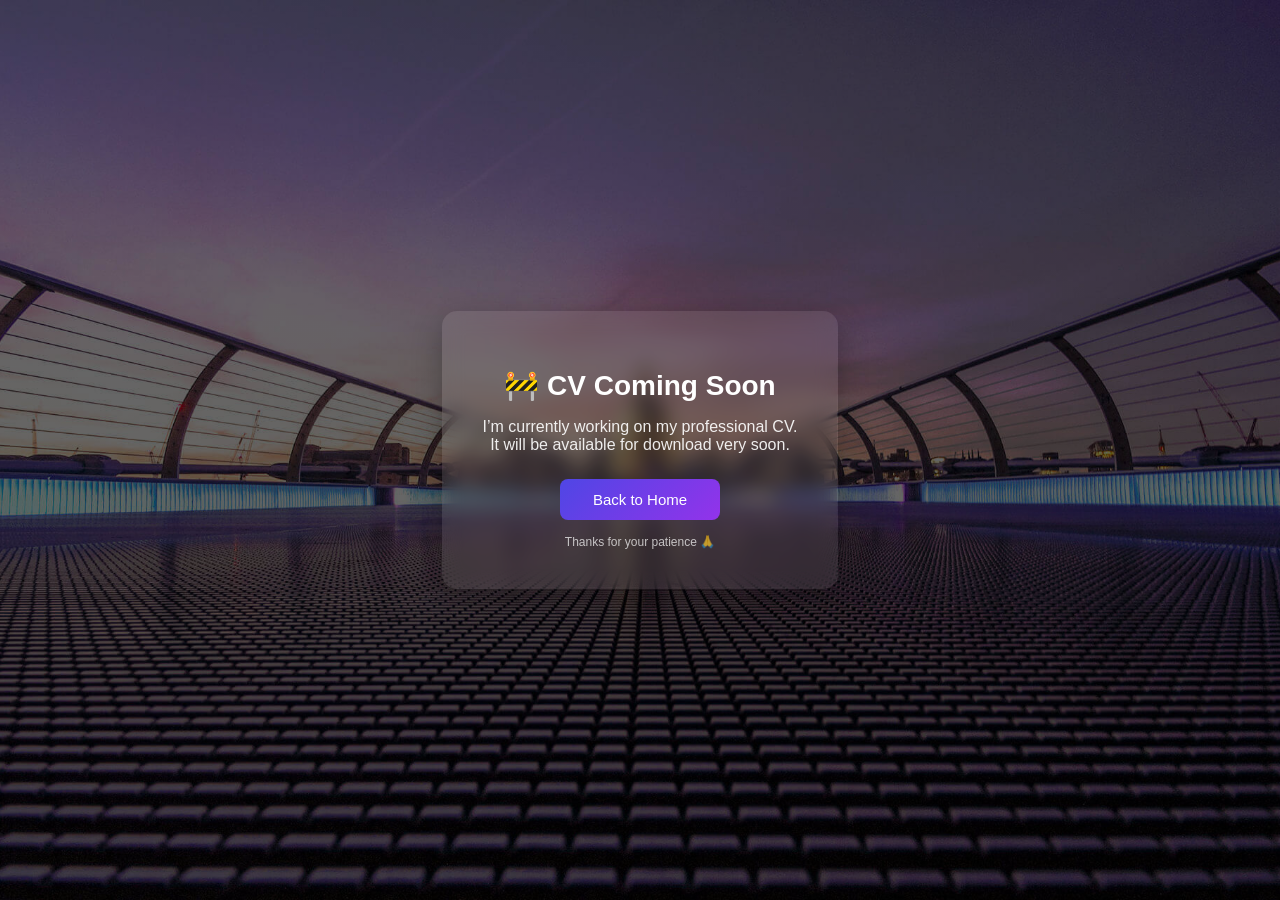
<file: index1.html>
<!DOCTYPE html>
<html lang="en">
<head>
  <meta charset="UTF-8" />
  <meta name="viewport" content="width=device-width, initial-scale=1.0"/>
  <title>CV Coming Soon</title>

  <style>
    body {
      margin: 0;
      height: 100vh;
      display: flex;
      justify-content: center;
      align-items: center;
      font-family: Arial, sans-serif;
      background: linear-gradient(rgba(0,0,0,0.6), rgba(0,0,0,0.6)),
                  url("images/bg-image/bg-10.jpg") center/cover no-repeat;
      color: white;
      text-align: center;
    }

    .container {
      background: rgba(255, 255, 255, 0.08);
      padding: 40px;
      border-radius: 15px;
      backdrop-filter: blur(10px);
      box-shadow: 0 10px 30px rgba(0,0,0,0.3);
      max-width: 500px;
    }

    h1 {
      font-size: 28px;
      margin-bottom: 10px;
    }

    p {
      font-size: 16px;
      opacity: 0.9;
      margin-bottom: 25px;
    }

    .btn {
      padding: 12px 20px;
      width: 160px;
      border-radius: 8px;
      border: none;
      color: white;
      background: linear-gradient(135deg, #4f46e5, #9333ea);
      cursor: pointer;
      font-size: 15px;
      transition: 0.3s ease;
    }

    .btn:hover {
      transform: scale(1.05);
      background: linear-gradient(135deg, #6366f1, #a855f7);
    }

    .small-text {
      margin-top: 15px;
      font-size: 12px;
      opacity: 0.7;
    }
  </style>
</head>

<body>

  <div class="container">
    <h1>🚧 CV Coming Soon</h1>
    <p>
      I’m currently working on my professional CV.<br>
      It will be available for download very soon.
    </p>

    <a href="index.html">
      <button class="btn">Back to Home</button>
    </a>

    <div class="small-text">
      Thanks for your patience 🙏
    </div>
  </div>

</body>
</html>
</file>
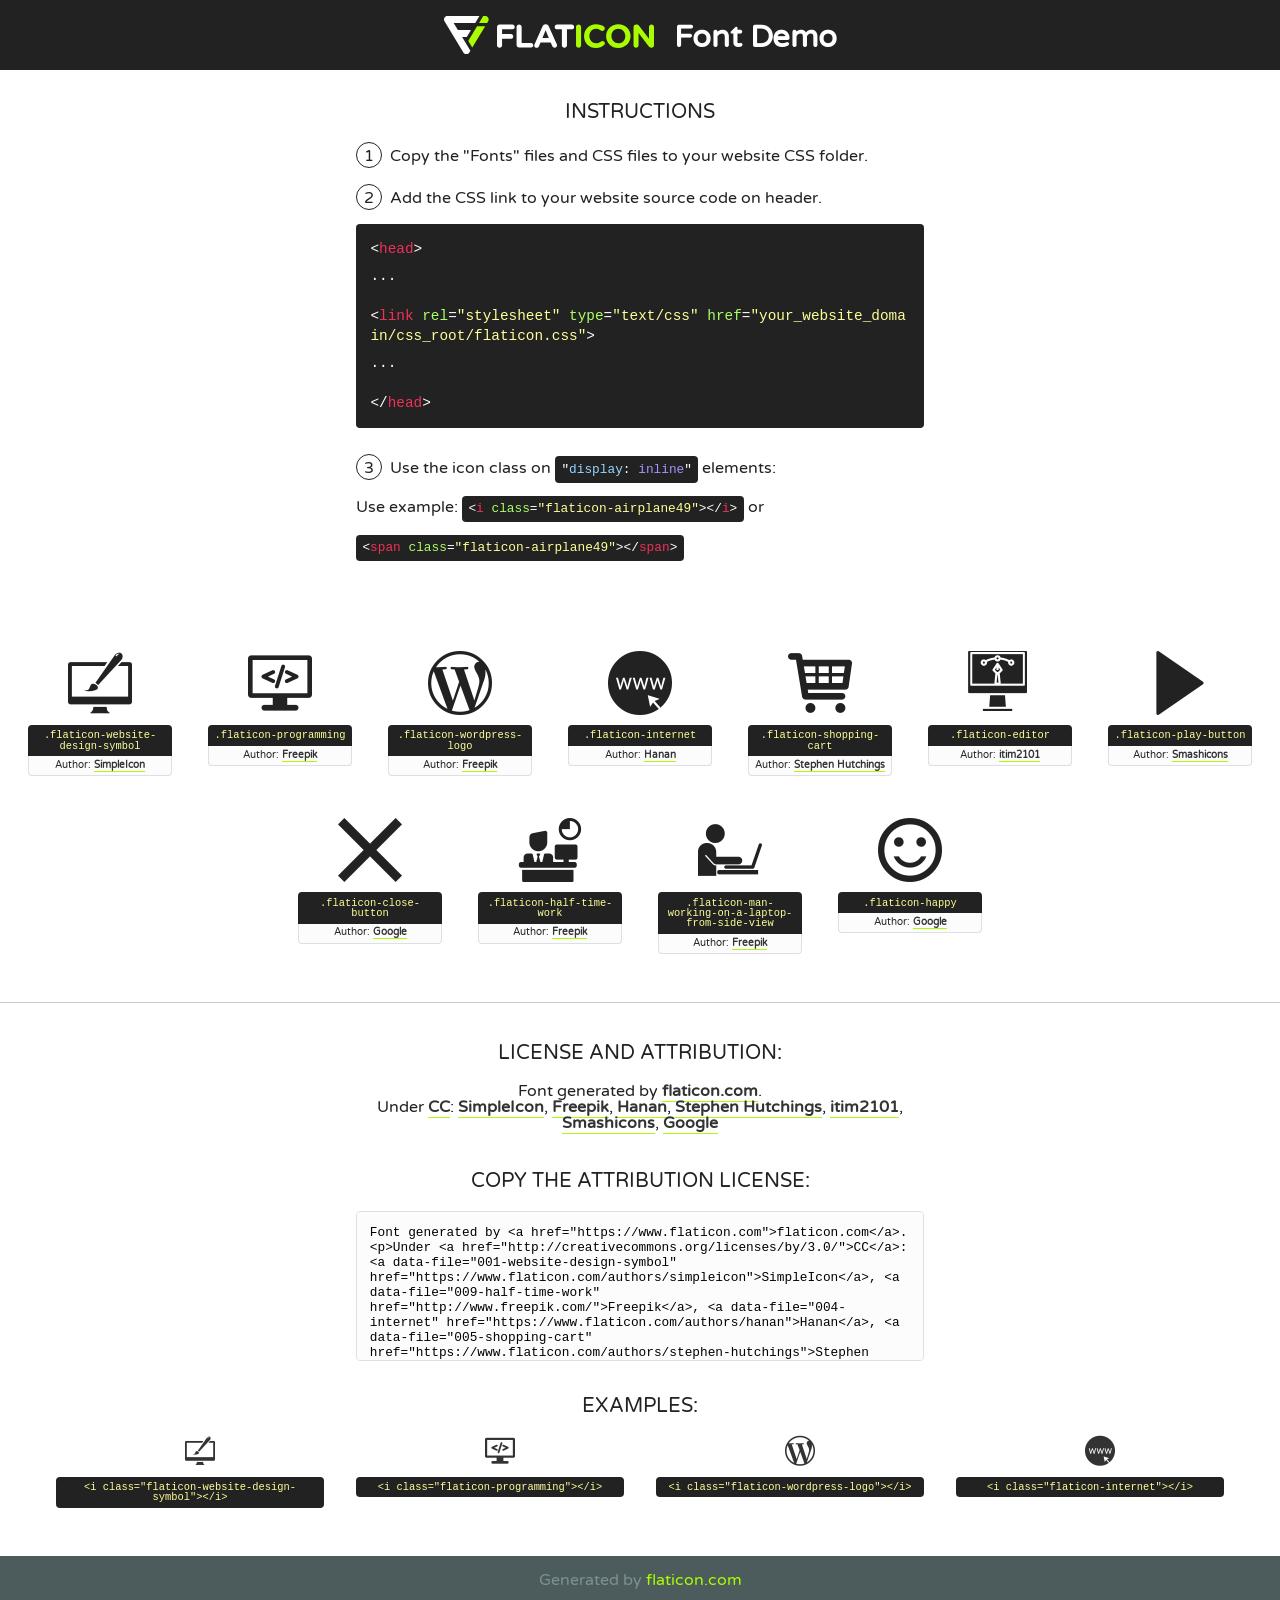
<file: fonts/flaticon.html>
<!DOCTYPE html>
<!--
  Flaticon icon font: Flaticon
  Creation date: 07/12/2018 18:53
-->
<html>
<!DOCTYPE html>
<html>


<!-- Mirrored from themetrading.com/html/runaway/template/regular/fonts/flaticon.html by HTTrack Website Copier/3.x [XR&CO'2014], Mon, 05 Aug 2019 14:58:00 GMT -->
<head>
    <title>Flaticon WebFont</title>
    <link href="http://fonts.googleapis.com/css?family=Varela+Round" rel="stylesheet" type="text/css" />
    <link rel="stylesheet" type="text/css" href="flaticon.css">
    <meta charset="UTF-8">
    <style>
    html, body, div, span, applet, object, iframe,
    h1, h2, h3, h4, h5, h6, p, blockquote, pre,
    a, abbr, acronym, address, big, cite, code,
    del, dfn, em, img, ins, kbd, q, s, samp,
    small, strike, strong, sub, sup, tt, var,
    b, u, i, center,
    dl, dt, dd, ol, ul, li,
    fieldset, form, label, legend,
    table, caption, tbody, tfoot, thead, tr, th, td,
    article, aside, canvas, details, embed, 
    figure, figcaption, footer, header, hgroup, 
    menu, nav, output, ruby, section, summary,
    time, mark, audio, video {
        margin: 0;
        padding: 0;
        border: 0;
        font-size: 100%;
        font: inherit;
        vertical-align: baseline;
    }
    /* HTML5 display-role reset for older browsers */
    article, aside, details, figcaption, figure, 
    footer, header, hgroup, menu, nav, section {
        display: block;
    }
    body {
        line-height: 1;
    }
    ol, ul {
        list-style: none;
    }
    blockquote, q {
        quotes: none;
    }
    blockquote:before, blockquote:after,
    q:before, q:after {
        content: '';
        content: none;
    }
    table {
        border-collapse: collapse;
        border-spacing: 0;
    }
    body {
        font-family: 'Varela Round', Helvetica, Arial, sans-serif;
        font-size: 16px;
        color: #222;
    }
    a {
        color: #333;
        border-bottom: 1px solid #a9fd00;
        font-weight: bold;
        text-decoration: none;
    }
    * {
        -moz-box-sizing: border-box;
        -webkit-box-sizing: border-box;
        box-sizing: border-box;
        margin: 0;
        padding: 0;
    }
    [class^="flaticon-"]:before, [class*=" flaticon-"]:before, [class^="flaticon-"]:after, [class*=" flaticon-"]:after {
        font-family: Flaticon;
        font-size: 30px;
        font-style: normal;
        margin-left: 20px;
        color: #333;
    }
    .wrapper {
        max-width: 600px;
        margin: auto;
        padding: 0 1em;
    }
    .title {
        font-size: 1.25em;
        text-align: center;
        margin-bottom: 1em;
        text-transform: uppercase;
    }
    header {
        text-align: center;
        background-color: #222;
        color: #fff;
        padding: 1em;
    }
    header .logo {
        width: 210px;
        height: 38px;
        display: inline-block;
        vertical-align: middle;
        margin-right: 1em;
        border: none;
    }
    header strong {
        font-size: 1.95em;
        font-weight: bold;
        vertical-align: middle;
        margin-top: 5px;
        display: inline-block;
    }
    .demo {
        margin: 2em auto;
        line-height: 1.25em;
    }
    .demo ul li {
        margin-bottom: 1em;
    }
    .demo ul li .num {
        color: #222;
        border-radius: 20px;
        display: inline-block;
        width: 26px;
        padding: 3px;
        height: 26px;
        text-align: center;
        margin-right: 0.5em;
        border: 1px solid #222;
    }
    .demo ul li code {
        background-color: #222;
        border-radius: 4px;
        padding: 0.25em 0.5em;
        display: inline-block;
        color: #fff;
        font-family: Consolas,Monaco,Lucida Console,Liberation Mono,DejaVu Sans Mono,Bitstream Vera Sans Mono,Courier New, monospace;
        font-weight: lighter;
        margin-top: 1em;
        font-size: 0.8em;
        word-break: break-all;
    }
    .demo ul li code.big {
        padding: 1em;
        font-size: 0.9em;
    }
    .demo ul li code .red {
        color: #EF3159;
    }
    .demo ul li code .green {
        color: #ACFF65;
    }
    .demo ul li code .yellow {
        color: #FFFF99;
    }
    .demo ul li code .blue {
        color: #99D3FF;
    }
    .demo ul li code .purple {
        color: #A295FF;
    }
    .demo ul li code .dots {
        margin-top: 0.5em;
        display: block;
    }
    #glyphs {
        border-bottom: 1px solid #ccc;
        padding: 2em 0;
        text-align: center;
    }
    .glyph {
        display: inline-block;
        width: 9em;
        margin: 1em;
        text-align: center;
        vertical-align: top;
        background: #FFF;
    }
    .glyph .glyph-icon {
        padding: 10px;
        display: block;
        font-family:"Flaticon";
        font-size: 64px;
        line-height: 1;
    }
    .glyph .glyph-icon:before {
        font-size: 64px;
        color: #222;
        margin-left: 0;
    }
    .class-name {
        font-size: 0.65em;
        background-color: #222;
        color: #fff;
        border-radius: 4px 4px 0 0;
        padding: 0.5em;
        color: #FFFF99;
        font-family: Consolas,Monaco,Lucida Console,Liberation Mono,DejaVu Sans Mono,Bitstream Vera Sans Mono,Courier New, monospace;
    }
    .author-name {
        font-size: 0.6em;
        background-color: #fcfcfd;
        border: 1px solid #DEDEE4;
        border-top: 0;
        border-radius: 0 0 4px 4px;
        padding: 0.5em;
    }
    .class-name:last-child {
        font-size: 10px;
        color:#888;
    }
    .class-name:last-child a {
        font-size: 10px;
        color:#555;
    }
    .class-name:last-child a:hover {
        color:#a9fd00;
    }
    .glyph > input {
        display: block;
        width: 100px;
        margin: 5px auto;
        text-align: center;
        font-size: 12px;
        cursor: text;
    }
    .glyph > input.icon-input {
        font-family:"Flaticon";
        font-size: 16px;
        margin-bottom: 10px;
    }
    .attribution .title {
        margin-top: 2em;
    }
    .attribution textarea {
        background-color: #fcfcfd;
        padding: 1em;
        border: none;
        box-shadow: none;
        border: 1px solid #DEDEE4;
        border-radius: 4px;
        resize: none;
        width: 100%;
        height: 150px;
        font-size: 0.8em;
        font-family: Consolas,Monaco,Lucida Console,Liberation Mono,DejaVu Sans Mono,Bitstream Vera Sans Mono,Courier New, monospace;
        -webkit-appearance: none;
    }
    .iconsuse {
        margin: 2em auto;
        text-align: center;
        max-width: 1200px;
    }
    .iconsuse:after {
        content: '';
        display: table;
        clear: both;
    }
    .iconsuse .image {
        float: left;
        width: 25%;
        padding: 0 1em;
    }
    .iconsuse .image p {
        margin-bottom: 1em;
    }
    .iconsuse .image span {
        display: block;
        font-size: 0.65em;
        background-color: #222;
        color: #fff;
        border-radius: 4px;
        padding: 0.5em;
        color: #FFFF99;
        margin-top: 1em;
        font-family: Consolas,Monaco,Lucida Console,Liberation Mono,DejaVu Sans Mono,Bitstream Vera Sans Mono,Courier New, monospace;
    }
    #footer {
        text-align: center;
        background-color: #4C5B5C;
        color: #7c9192;
        padding: 1em;
    }
    #footer a {
        border: none;
        color: #a9fd00;
        font-weight: normal;
    }
    @media (max-width: 960px) {
        .iconsuse .image {
            width: 50%;
        }
    }
    @media (max-width: 560px) {
        .iconsuse .image {
            width: 100%;
        }
    }
    </style>
</head>

<body class="characters-off">

    <header>
        <a href="https://www.flaticon.com/" target="_blank" class="logo">
            <svg version="1.1" xmlns="http://www.w3.org/2000/svg" xmlns:xlink="http://www.w3.org/1999/xlink" xmlns:a="http://ns.adobe.com/AdobeSVGViewerExtensions/3.0/" viewBox="0 0 560.875 102.036" enable-background="new 0 0 560.875 102.036" xml:space="preserve">
                <defs>
                </defs>
                <g>
                    <g class="letters">
                        <path fill="#ffffff" d="M141.596,29.675c0-3.777,2.985-6.767,6.764-6.767h34.438c3.426,0,6.15,2.728,6.15,6.15
                        c0,3.43-2.724,6.149-6.15,6.149h-27.674v13.091h23.719c3.429,0,6.151,2.724,6.151,6.15c0,3.43-2.723,6.149-6.151,6.149h-23.719
                        v17.574c0,3.773-2.986,6.761-6.764,6.761c-3.779,0-6.764-2.989-6.764-6.761V29.675z"></path>
                        <path fill="#ffffff" d="M193.844,29.149c0-3.781,2.985-6.767,6.764-6.767c3.776,0,6.763,2.985,6.763,6.767v42.957h25.039
                        c3.426,0,6.149,2.726,6.149,6.153c0,3.425-2.723,6.15-6.149,6.15h-31.802c-3.779,0-6.764-2.986-6.764-6.768V29.149z"></path>
                        <path fill="#ffffff" d="M241.891,75.71l21.438-48.407c1.492-3.341,4.215-5.357,7.906-5.357h0.792
                        c3.686,0,6.323,2.017,7.815,5.357l21.439,48.407c0.436,0.967,0.701,1.845,0.701,2.723c0,3.602-2.809,6.501-6.414,6.501
                        c-3.161,0-5.269-1.845-6.499-4.655l-4.132-9.661h-27.059l-4.301,10.102c-1.144,2.631-3.426,4.214-6.237,4.214
                        c-3.517,0-6.24-2.81-6.24-6.325C241.1,77.64,241.451,76.677,241.891,75.71z M279.932,58.666l-8.521-20.297l-8.526,20.297H279.932
                        z"></path>
                        <path fill="#ffffff" d="M314.864,35.387H301.86c-3.429,0-6.239-2.813-6.239-6.238c0-3.429,2.811-6.24,6.239-6.24h39.533
                        c3.426,0,6.237,2.811,6.237,6.24c0,3.425-2.811,6.238-6.237,6.238h-13.001v42.785c0,3.773-2.99,6.761-6.764,6.761
                        c-3.779,0-6.764-2.989-6.764-6.761V35.387z"></path>
                        <path fill="#A9FD00" d="M352.615,29.149c0-3.781,2.985-6.767,6.767-6.767c3.774,0,6.761,2.985,6.761,6.767v49.024
                        c0,3.773-2.987,6.761-6.761,6.761c-3.781,0-6.767-2.989-6.767-6.761V29.149z"></path>
                        <path fill="#A9FD00" d="M374.132,53.836v-0.179c0-17.481,13.178-31.801,32.065-31.801c9.22,0,15.459,2.458,20.557,6.238
                        c1.402,1.054,2.637,2.985,2.637,5.357c0,3.692-2.985,6.59-6.681,6.59c-1.845,0-3.071-0.702-4.044-1.319
                        c-3.776-2.813-7.729-4.393-12.562-4.393c-10.364,0-17.831,8.611-17.831,19.154v0.173c0,10.542,7.291,19.329,17.831,19.329
                        c5.715,0,9.492-1.756,13.359-4.834c1.049-0.874,2.458-1.491,4.039-1.491c3.429,0,6.325,2.813,6.325,6.236
                        c0,2.106-1.056,3.78-2.282,4.834c-5.539,4.834-12.036,7.733-21.878,7.733C387.572,85.464,374.132,71.493,374.132,53.836z"></path>
                        <path fill="#A9FD00" d="M433.009,53.836v-0.179c0-17.481,13.79-31.801,32.766-31.801c18.981,0,32.592,14.143,32.592,31.628v0.173
                        c0,17.483-13.785,31.807-32.769,31.807C446.625,85.464,433.009,71.32,433.009,53.836z M484.224,53.836v-0.179
                        c0-10.539-7.725-19.326-18.626-19.326c-10.893,0-18.449,8.611-18.449,19.154v0.173c0,10.542,7.73,19.329,18.626,19.329
                        C476.676,72.986,484.224,64.378,484.224,53.836z"></path>
                        <path fill="#A9FD00" d="M506.233,29.321c0-3.774,2.99-6.763,6.767-6.763h1.401c3.252,0,5.183,1.583,7.029,3.953l26.093,34.265
                        V29.059c0-3.692,2.99-6.677,6.681-6.677c3.683,0,6.671,2.985,6.671,6.677v48.934c0,3.78-2.987,6.765-6.764,6.765h-0.436
                        c-3.257,0-5.188-1.581-7.034-3.953l-27.056-35.492v32.944c0,3.687-2.985,6.676-6.678,6.676c-3.683,0-6.673-2.989-6.673-6.676
                        V29.321z"></path>
                    </g>
                    <g class="insignia">
                        <path fill="#ffffff" d="M48.372,56.137h12.517l11.156-18.537H37.186L25.688,18.539h57.825L94.668,0H9.271
                        C5.925,0,2.842,1.801,1.198,4.716c-1.644,2.907-1.593,6.482,0.134,9.343l50.38,83.501c1.678,2.781,4.689,4.476,7.938,4.476
                        c3.246,0,6.257-1.695,7.935-4.476l2.898-4.804L48.372,56.137z"></path>
                        <g class="i">
                            <path fill="#A9FD00" d="M93.575,18.539h0.031v0.004l21.652,0.004l2.705-4.488c1.727-2.861,1.778-6.436,0.133-9.343
                            C116.454,1.801,113.371,0,110.026,0h-5.294L93.575,18.539z"></path>
                            <polygon fill="#A9FD00" points="88.291,27.356 64.725,66.486 75.519,84.404 109.942,27.356"></polygon>
                        </g>
                    </g>
                </g>
            </svg>
        </a>
        <strong>Font Demo</strong>
    </header>


    <section class="demo wrapper">

        <p class="title">Instructions</p>

        <ul>
            <li>
                <span class="num">1</span>Copy the "Fonts" files and CSS files to your website CSS folder.
            </li>
            <li>
                <span class="num">2</span>Add the CSS link to your website source code on header.
                <code class="big">
                    &lt;<span class="red">head</span>&gt;
                    <br/><span class="dots">...</span>
                    <br/>&lt;<span class="red">link</span> <span class="green">rel</span>=<span class="yellow">"stylesheet"</span> <span class="green">type</span>=<span class="yellow">"text/css"</span> <span class="green">href</span>=<span class="yellow">"your_website_domain/css_root/flaticon.css"</span>&gt;
                    <br/><span class="dots">...</span>
                    <br/>&lt;/<span class="red">head</span>&gt;
                </code>
            </li>

            <li>
                <p>
                    <span class="num">3</span>Use the icon class on <code>"<span class="blue">display</span>:<span class="purple"> inline</span>"</code> elements:
                    <br />
                    Use example: <code>&lt;<span class="red">i</span> <span class="green">class</span>=<span class="yellow">&quot;flaticon-airplane49&quot;</span>&gt;&lt;/<span class="red">i</span>&gt;</code> or <code>&lt;<span class="red">span</span> <span class="green">class</span>=<span class="yellow">&quot;flaticon-airplane49&quot;</span>&gt;&lt;/<span class="red">span</span>&gt;</code>
            </li>
        </ul>

    </section>




   <section id="glyphs">          
    
      
        <div class="glyph"><div class="glyph-icon flaticon-website-design-symbol"></div>
            <div class="class-name">.flaticon-website-design-symbol</div>
            <div class="author-name">Author: <a data-file="001-website-design-symbol" href="https://www.flaticon.com/authors/simpleicon">SimpleIcon</a> </div> 
        </div>        
        
        <div class="glyph"><div class="glyph-icon flaticon-programming"></div>
            <div class="class-name">.flaticon-programming</div>
            <div class="author-name">Author: <a data-file="002-programming" href="http://www.freepik.com/">Freepik</a> </div> 
        </div>        
        
        <div class="glyph"><div class="glyph-icon flaticon-wordpress-logo"></div>
            <div class="class-name">.flaticon-wordpress-logo</div>
            <div class="author-name">Author: <a data-file="003-wordpress-logo" href="http://www.freepik.com/">Freepik</a> </div> 
        </div>        
        
        <div class="glyph"><div class="glyph-icon flaticon-internet"></div>
            <div class="class-name">.flaticon-internet</div>
            <div class="author-name">Author: <a data-file="004-internet" href="https://www.flaticon.com/authors/hanan">Hanan</a> </div> 
        </div>        
        
        <div class="glyph"><div class="glyph-icon flaticon-shopping-cart"></div>
            <div class="class-name">.flaticon-shopping-cart</div>
            <div class="author-name">Author: <a data-file="005-shopping-cart" href="https://www.flaticon.com/authors/stephen-hutchings">Stephen Hutchings</a> </div> 
        </div>        
        
        <div class="glyph"><div class="glyph-icon flaticon-editor"></div>
            <div class="class-name">.flaticon-editor</div>
            <div class="author-name">Author: <a data-file="006-editor" href="https://www.flaticon.com/authors/itim2101">itim2101</a> </div> 
        </div>        
        
        <div class="glyph"><div class="glyph-icon flaticon-play-button"></div>
            <div class="class-name">.flaticon-play-button</div>
            <div class="author-name">Author: <a data-file="007-play-button" href="https://www.flaticon.com/authors/smashicons">Smashicons</a> </div> 
        </div>        
        
        <div class="glyph"><div class="glyph-icon flaticon-close-button"></div>
            <div class="class-name">.flaticon-close-button</div>
            <div class="author-name">Author: <a data-file="008-close-button" href="https://www.flaticon.com/authors/google">Google</a> </div> 
        </div>        
        
        <div class="glyph"><div class="glyph-icon flaticon-half-time-work"></div>
            <div class="class-name">.flaticon-half-time-work</div>
            <div class="author-name">Author: <a data-file="009-half-time-work" href="http://www.freepik.com/">Freepik</a> </div> 
        </div>        
        
        <div class="glyph"><div class="glyph-icon flaticon-man-working-on-a-laptop-from-side-view"></div>
            <div class="class-name">.flaticon-man-working-on-a-laptop-from-side-view</div>
            <div class="author-name">Author: <a data-file="010-man-working-on-a-laptop-from-side-view" href="http://www.freepik.com/">Freepik</a> </div> 
        </div>        
        
        <div class="glyph"><div class="glyph-icon flaticon-happy"></div>
            <div class="class-name">.flaticon-happy</div>
            <div class="author-name">Author: <a data-file="011-happy" href="https://www.flaticon.com/authors/google">Google</a> </div> 
        </div>        
        

    </section>



    <section class="attribution wrapper"   style="text-align:center;">

      <div class="title">License and attribution:</div><div class="attrDiv">Font generated by <a href="https://www.flaticon.com/">flaticon.com</a>. <div><p>Under <a href="http://creativecommons.org/licenses/by/3.0/">CC</a>: <a data-file="001-website-design-symbol" href="https://www.flaticon.com/authors/simpleicon">SimpleIcon</a>, <a data-file="009-half-time-work" href="http://www.freepik.com/">Freepik</a>, <a data-file="004-internet" href="https://www.flaticon.com/authors/hanan">Hanan</a>, <a data-file="005-shopping-cart" href="https://www.flaticon.com/authors/stephen-hutchings">Stephen Hutchings</a>, <a data-file="006-editor" href="https://www.flaticon.com/authors/itim2101">itim2101</a>, <a data-file="007-play-button" href="https://www.flaticon.com/authors/smashicons">Smashicons</a>, <a data-file="011-happy" href="https://www.flaticon.com/authors/google">Google</a></p>  </div>
      </div>
      <div class="title">Copy the Attribution License:</div>

    <textarea onclick="this.focus();this.select();">Font generated by &lt;a href=&quot;https://www.flaticon.com&quot;&gt;flaticon.com&lt;/a&gt;. <p>Under <a href="http://creativecommons.org/licenses/by/3.0/">CC</a>: <a data-file="001-website-design-symbol" href="https://www.flaticon.com/authors/simpleicon">SimpleIcon</a>, <a data-file="009-half-time-work" href="http://www.freepik.com/">Freepik</a>, <a data-file="004-internet" href="https://www.flaticon.com/authors/hanan">Hanan</a>, <a data-file="005-shopping-cart" href="https://www.flaticon.com/authors/stephen-hutchings">Stephen Hutchings</a>, <a data-file="006-editor" href="https://www.flaticon.com/authors/itim2101">itim2101</a>, <a data-file="007-play-button" href="https://www.flaticon.com/authors/smashicons">Smashicons</a>, <a data-file="011-happy" href="https://www.flaticon.com/authors/google">Google</a></p>  
     </textarea>

    </section>

    <section class="iconsuse">

          <div class="title">Examples:</div>            
             
            <div class="image">
                <p>
                    <i class="glyph-icon flaticon-website-design-symbol"></i> 
                    <span>&lt;i class=&quot;flaticon-website-design-symbol&quot;&gt;&lt;/i&gt;</span>
                </p>
            </div>
            
            <div class="image">
                <p>
                    <i class="glyph-icon flaticon-programming"></i> 
                    <span>&lt;i class=&quot;flaticon-programming&quot;&gt;&lt;/i&gt;</span>
                </p>
            </div>
            
            <div class="image">
                <p>
                    <i class="glyph-icon flaticon-wordpress-logo"></i> 
                    <span>&lt;i class=&quot;flaticon-wordpress-logo&quot;&gt;&lt;/i&gt;</span>
                </p>
            </div>
            
            <div class="image">
                <p>
                    <i class="glyph-icon flaticon-internet"></i> 
                    <span>&lt;i class=&quot;flaticon-internet&quot;&gt;&lt;/i&gt;</span>
                </p>
            </div>
                       
        </div>
                            
    </section>

<div id="footer">
    <div>Generated by <a href="https://www.flaticon.com/">flaticon.com</a>
    </div>
</div>



</body>

<!-- Mirrored from themetrading.com/html/runaway/template/regular/fonts/flaticon.html by HTTrack Website Copier/3.x [XR&CO'2014], Mon, 05 Aug 2019 14:58:00 GMT -->
</html>
</file>
<file: fonts/flaticon.css>
/*
  	Flaticon icon font: Flaticon
  	Creation date: 07/12/2018 18:53
  	*/

@font-face {
  font-family: "Flaticon";
  src: url("Flaticon.eot");
  src: url("Flaticond41d.eot?#iefix") format("embedded-opentype"),
       url("Flaticon.woff") format("woff"),
       url("Flaticon.ttf") format("truetype"),
       url("Flaticon.svg#Flaticon") format("svg");
  font-weight: normal;
  font-style: normal;
}

@media screen and (-webkit-min-device-pixel-ratio:0) {
  @font-face {
    font-family: "Flaticon";
    src: url("Flaticon.svg#Flaticon") format("svg");
  }
}

[class^="flaticon-"]:before, [class*=" flaticon-"]:before,
[class^="flaticon-"]:after, [class*=" flaticon-"]:after {   
  font-family: Flaticon;
        font-size: 20px;
font-style: normal;
margin-left: 20px;
}

.flaticon-website-design-symbol:before { content: "\f100"; }
.flaticon-programming:before { content: "\f101"; }
.flaticon-wordpress-logo:before { content: "\f102"; }
.flaticon-internet:before { content: "\f103"; }
.flaticon-shopping-cart:before { content: "\f104"; }
.flaticon-editor:before { content: "\f105"; }
.flaticon-play-button:before { content: "\f106"; }
.flaticon-close-button:before { content: "\f107"; }
.flaticon-half-time-work:before { content: "\f108"; }
.flaticon-man-working-on-a-laptop-from-side-view:before { content: "\f109"; }
.flaticon-happy:before { content: "\f10a"; }
</file>
